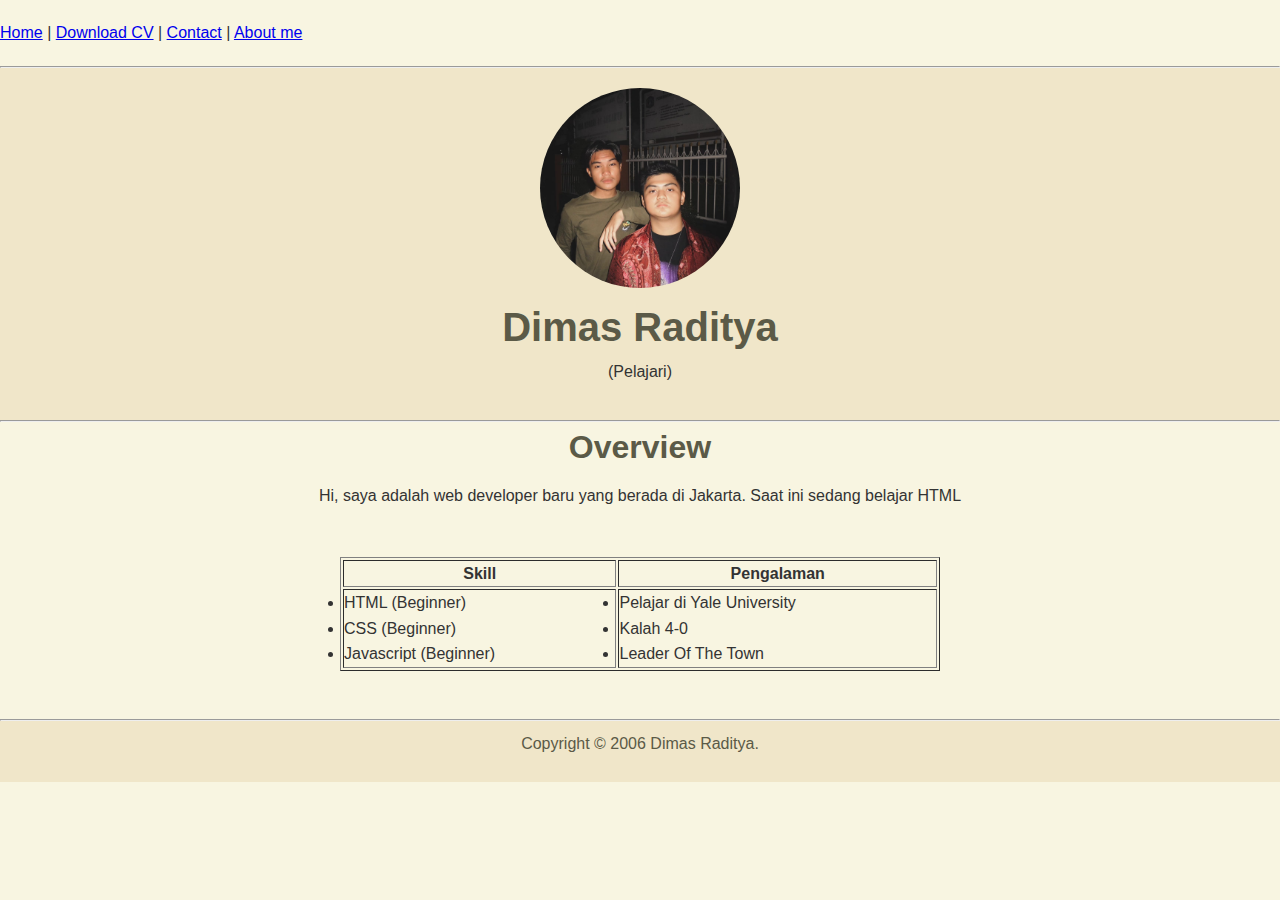
<file: index.html>
<!DOCTYPE html>
<html lang="en">

<head>
    <meta charset="UTF-8">
    <meta name="viewport" content="width=device-width, initial-scale=1.0">
    <title>Dimas Raditya Personal Website</title>

    <link rel="shortcut icon" href="favicon.ico" type="image/x-icon">
<link rel="icon" href="favicon.ico" type="image/x-icon">
<link rel="stylesheet" type="text/css" href="style.css">
</head>

<body>
    <nav>   
        <a href="index.html">Home</a> |
        <a href="cv-dian.pdf">Download CV</a> |
        <a href="contact.html">Contact</a> |
        <a href="about.html">About me</a>
    </nav>

    <hr />

    <header style="text-align: center;">
        <img src="image/foto-profile.jpg" width="200" height="200" style="border-radius: 50%;"/>
        <h1>Dimas Raditya</h1>
        <p>(Pelajari)</p>
    </header>

    <hr />

    <article style="text-align: center;">
        <h2>Overview</h2>
        <p>
            Hi, saya adalah web developer baru yang berada di Jakarta.
            Saat ini sedang belajar HTML 
        </p>
    </article>

    <div style="max-width: 600px; margin: 3em auto">
        <table border="1" width="100%">
            <thead>
                <tr>
                    <th>Skill</th>
                    <th>Pengalaman</th>
                </tr>
            </thead>
            <tbody>
                <tr>
                    <td>
                        <ul>
                            <li>HTML (Beginner)</li>
                            <li>CSS (Beginner)</li>
                            <li>Javascript (Beginner)</li>
                        </ul>
                    </td>
                    <td>
                        <ul>
                            <li>Pelajar di Yale University</li>
                            <li>Kalah 4-0</li>
                            <li>Leader Of The Town</li>
                        </ul>
                    </td>
                </tr>
            </tbody>
        </table>
    </div>

    <hr>
    <footer style="text-align: center;">
        <p>Copyright &copy; 2006 Dimas Raditya</Data>.</p>
    </footer>
</body>
</html>
</file>
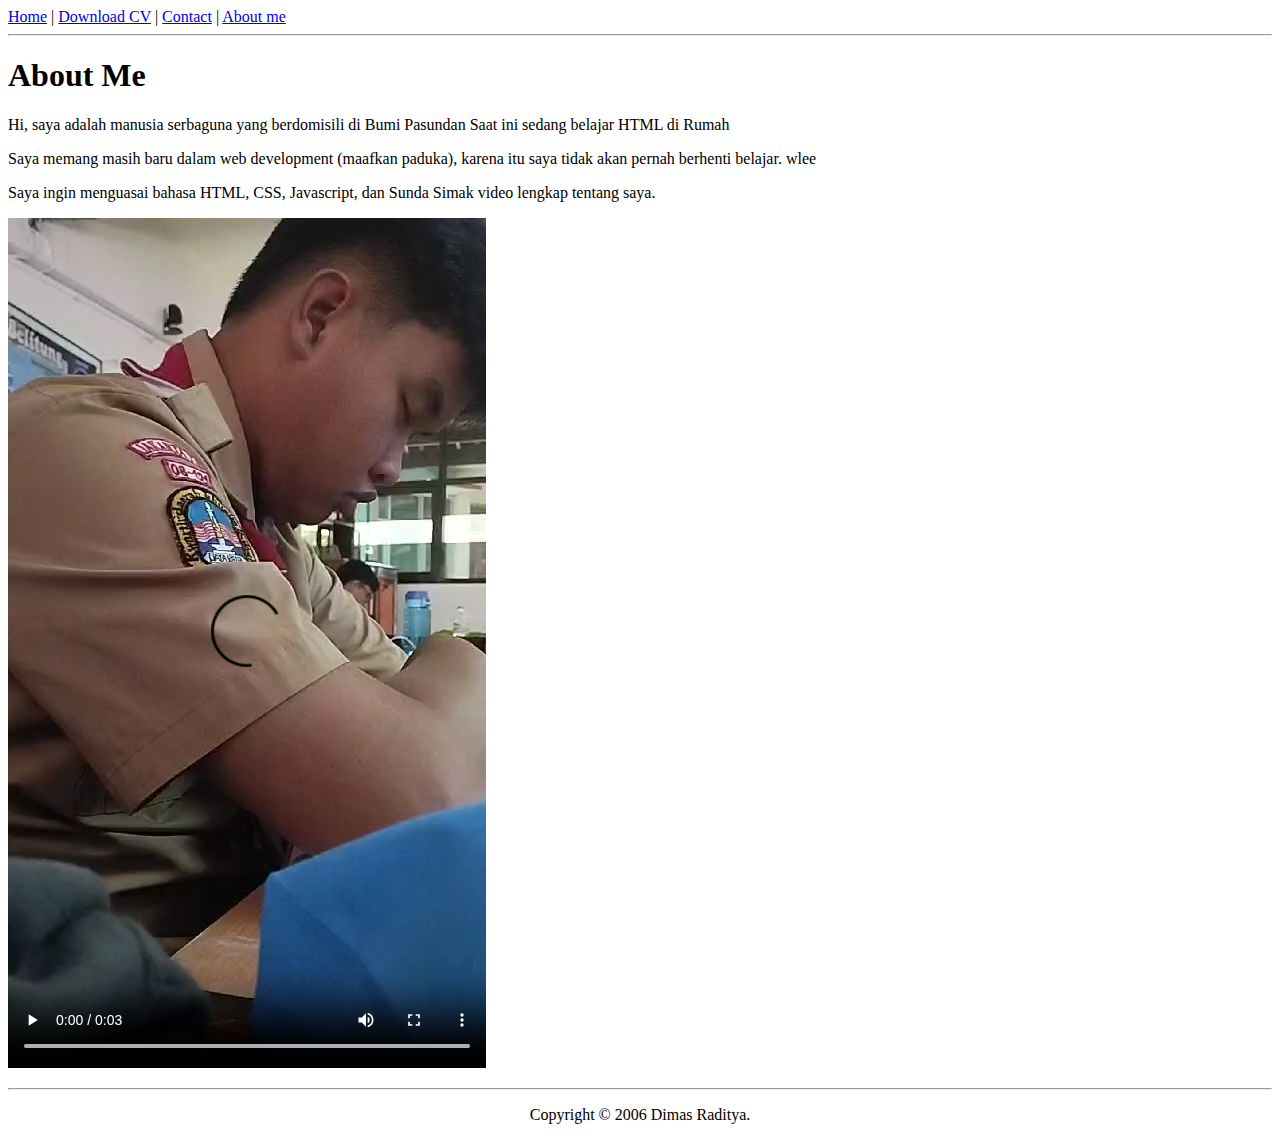
<file: about.html>
<!DOCTYPE html>
<html lang="en">

<head>
    <meta charset="UTF-8">
    <meta name="viewport" content="width=device-width, initial-scale=1.0">
    <title>Dimas Raditya Personal Website</title>
</head>

<body>
    <nav>
        <a href="index.html">Home</a> |
        <a href="cv-dian.pdf">Download CV</a> |
        <a href="contact.html">Contact</a> |
        <a href="about.html">About me</a>
    </nav>

    <hr />

    <article>
        <h1>About Me</h1>
        <p>
            Hi, saya adalah manusia serbaguna yang berdomisili di Bumi Pasundan
            Saat ini sedang belajar HTML di Rumah    
        </p>
        <p>
            Saya memang masih baru dalam web development (maafkan paduka), karena itu saya tidak akan pernah berhenti belajar. wlee
        </p>
        <p>
            Saya ingin menguasai bahasa HTML, CSS, Javascript, dan Sunda
            Simak video lengkap tentang saya.
        </p>
        <p>
            <video controls>
                <source src="video/video-about.webm" type="video/webm"/>
            </video>
        </p>
    </article>

    <hr>
    <footer style="text-align: center;">
        <p>Copyright &copy; 2006 Dimas Raditya.</p>
    </footer>
</body>
</html>
</file>
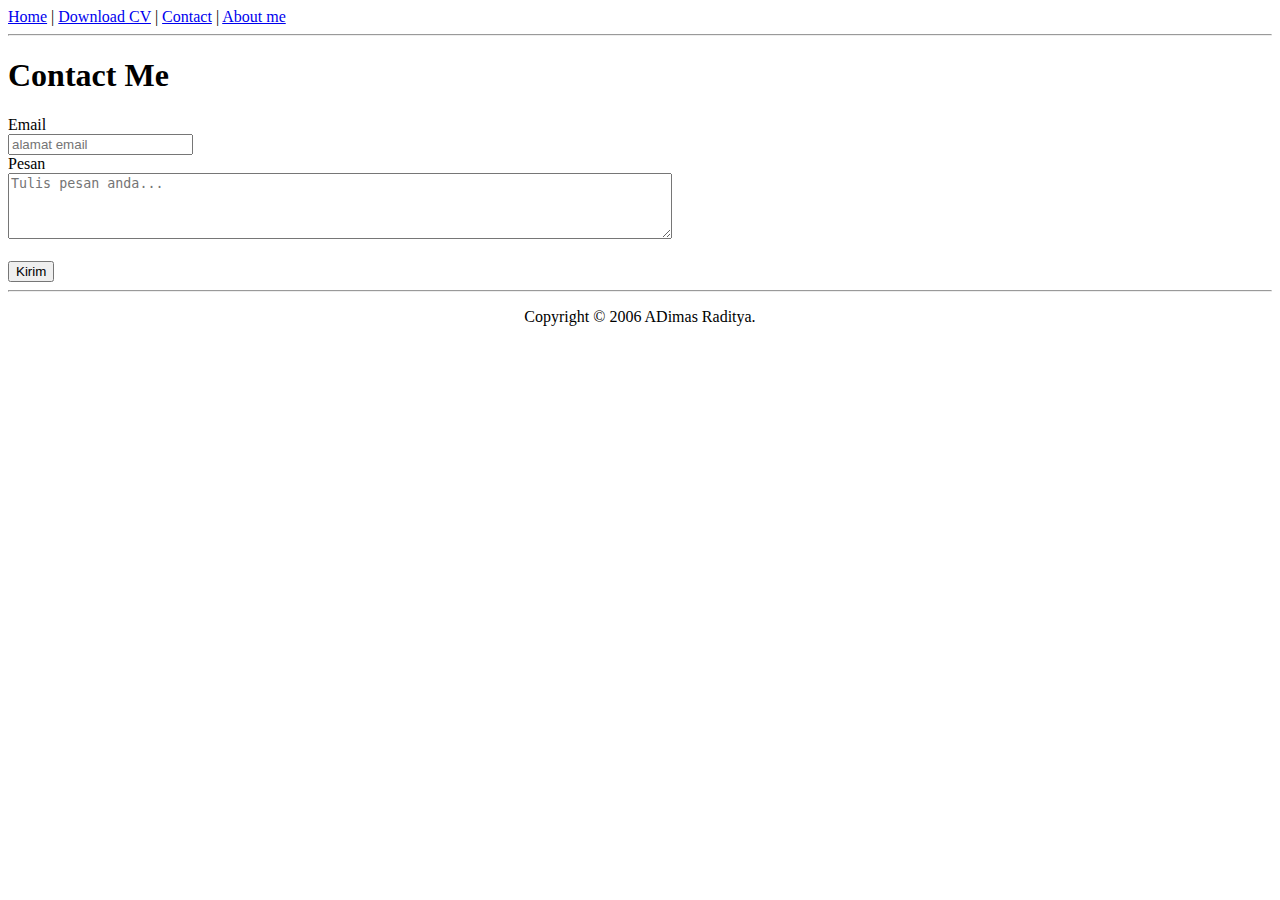
<file: contact.html>
<!DOCTYPE html>
<html lang="en">

<head>
    <meta charset="UTF-8">
    <meta name="viewport" content="width=device-width, initial-scale=1.0">
    <title>Dimas Raditya Personal Website</title>
</head>

<body>
    <nav>
        <a href="index.html">Home</a> |
        <a href="cv-dian.pdf">Download CV</a> |
        <a href="contact.html">Contact</a> |
        <a href="about.html">About me</a>
    </nav>

    <hr />

    <div>
        <h1>Contact Me</h1>
        <form>
            <label for="email">Email</label><br />
            <input type="email" name="email" placeholder="alamat email"/>
            <br />
            <label for="message">Pesan</label><br />
            <textarea name="message" placeholder="Tulis pesan anda..." rows="4" cols="80"></textarea>
            <br />
            <br />
            <input type="submit" value="Kirim" />
        </form>
    </div>

    <hr>
    <footer style="text-align: center;">
        <p>Copyright &copy; 2006 ADimas Raditya.</p>
    </footer>
</body>
</html>
</file>
<file: style.css>
* {
    margin: 0;
    padding: 0;
    box-sizing: border-box;
}

body {
    font-family: 'Arial', sans-serif;
    background-color: #f8f5e1; /* Warna cream */
    color: #333; /* Warna teks gelap untuk kontras */
    line-height: 1.6;
}

/* Header */
header {
    background-color: #f0e6c9; /* Cream lebih gelap */
    padding: 20px;
    text-align: center;
}

header h1 {
    font-size: 2.5em;
    color: #5b5a47; /* Warna gelap untuk judul */
}

/* Navigasi */
nav {
    margin: 20px 0;
}

nav ul {
    list-style: none;
    padding: 0;
}

nav ul li {
    display: inline;
    margin: 0 15px;
}

nav ul li a {
    text-decoration: none;
    color: #5b5a47;
    font-weight: bold;
}

nav ul li a:hover {
    color: #7a7b5b; /* Warna saat hover */
}

/* Konten utama */
main {
    padding: 20px;
    max-width: 800px;
    margin: 0 auto;
}

h2 {
    font-size: 2em;
    margin-bottom: 10px;
    color: #5b5a47;
}

p {
    margin-bottom: 15px;
}

/* Footer */
footer {
    background-color: #f0e6c9;
    text-align: center;
    padding: 10px 0;
    position: relative;
    bottom: 0;
    width: 100%;
}

footer p {
    color: #5b5a47;
}

/* Responsive Design */
@media (max-width: 600px) {
    header h1 {
        font-size: 2em;
    }

    nav ul li {
        display: block;
        margin: 10px 0;
    }
}
</file>
